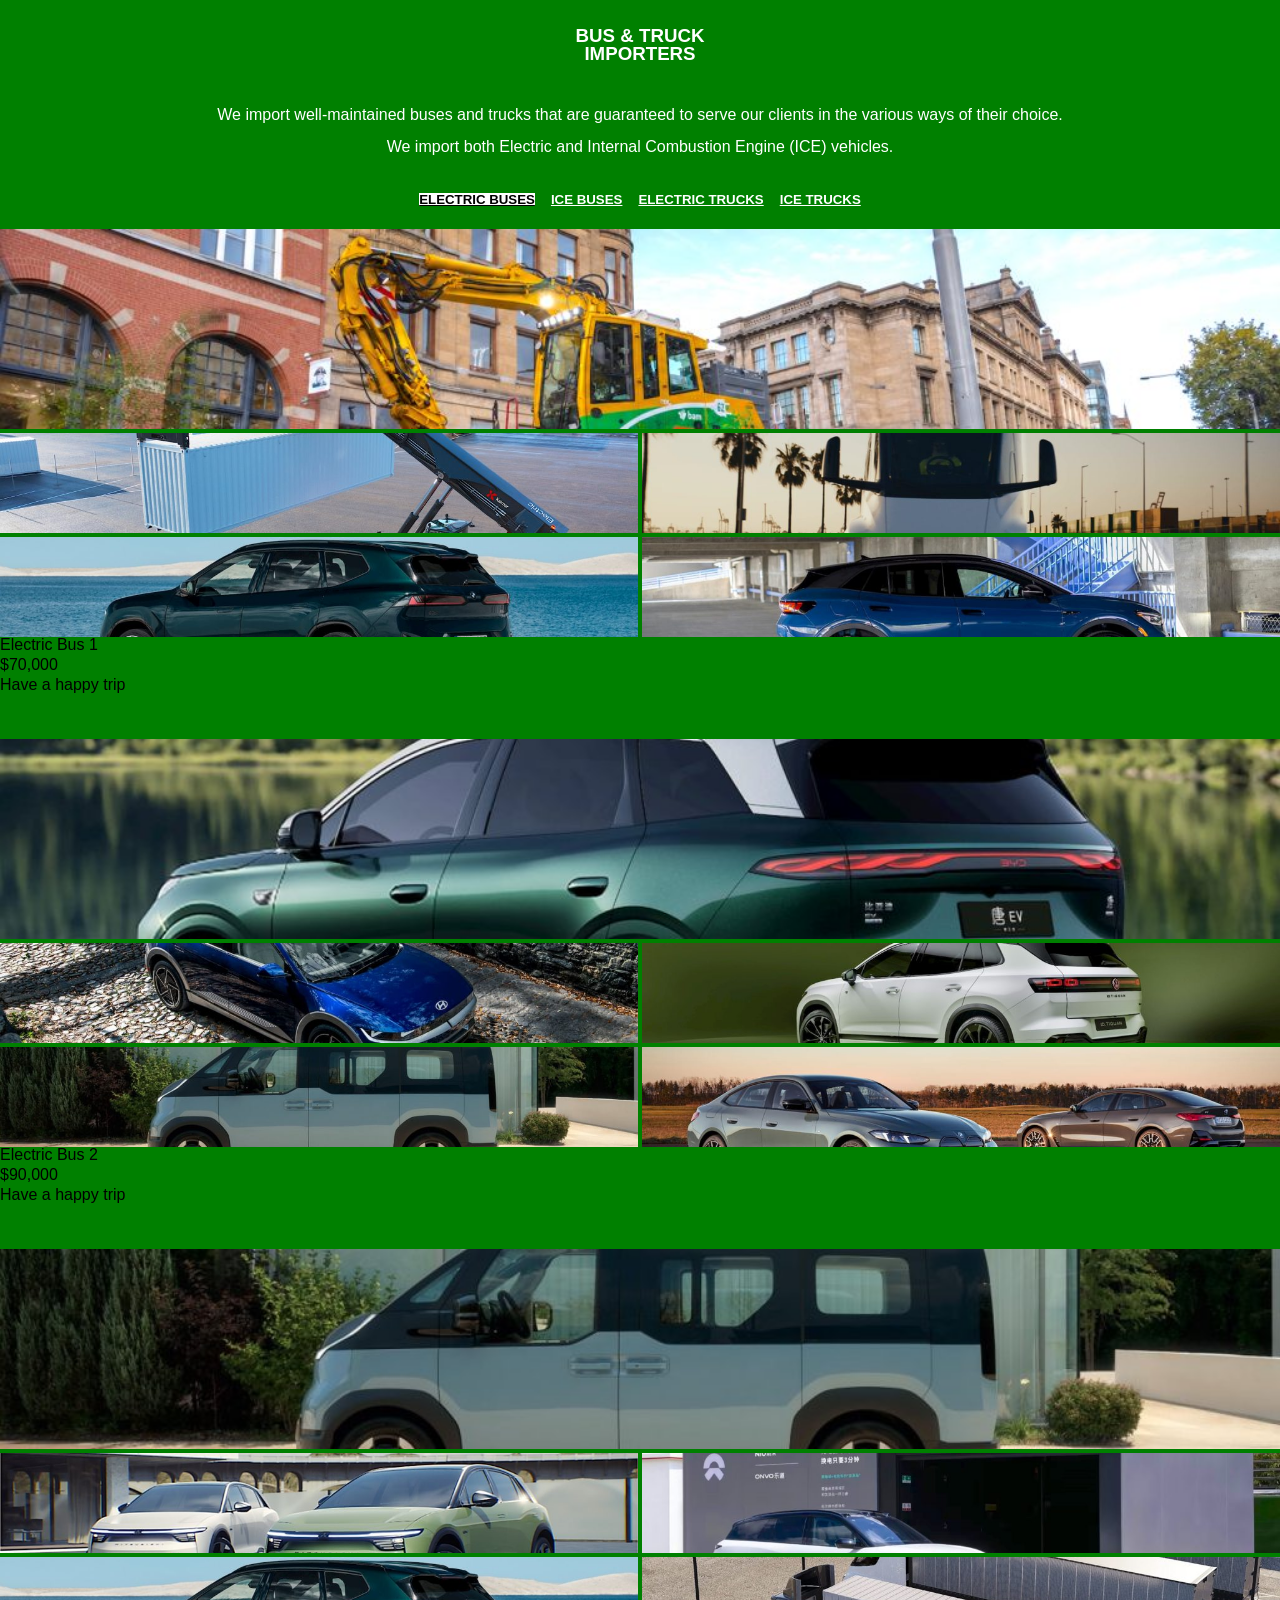
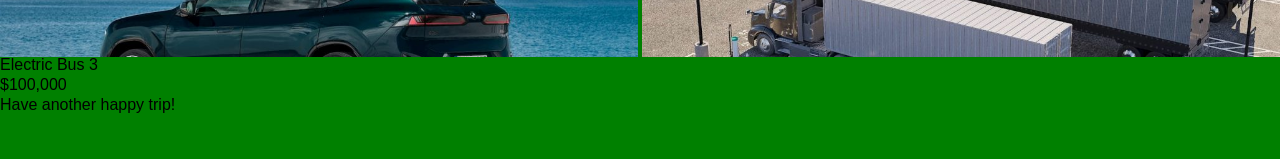
<file: index.html>
<!DOCTYPE html>
<html lang="en">
<head>
<meta charset="UTF-8" />
<meta name="viewport" content="width=device-width, initial-scale=1.0" />
<title>BUS & TRUCK IMPORTERS</title>
<link rel="icon" href="favicon.ico" type="image/x-icon">
<link rel="stylesheet" type="text/css" href="index.css">
<script src="index.js" defer></script>
</head>
<body>


<div class="page-container">
<div class="page-header-title">

<h3 style="margin-bottom:0;padding-top:0.5rem;">
BUS & TRUCK
</h3>
<h3 style="margin-top:0;padding-bottom:0.5rem">
IMPORTERS
</h3>

</div>
</div>


<div class="page-container">
<div class="page-header-intro">

<p>
 We import well-maintained buses and trucks that are guaranteed to serve our clients in the various ways of their choice.
</p>
<p>
We import both Electric and Internal Combustion Engine (ICE) vehicles.
</p>

</div>
</div>


<div class="page-container">

<div class="page-header-buttons">

<div class="electric-buses-button">
<h5>
<a href="index.html.html">ELECTRIC BUSES</a>
</h5>
</div>

<div class="ice-buses-button">
<h5>
<a href="ice-buses.html">ICE BUSES</a>
</h5>
</div>

<div class="electric-trucks-button">
<h5>
<a href="electric-trucks.html">ELECTRIC TRUCKS</a>
</h5>
</div>

<div class="ice-trucks-button">
<h5>
<a href="ice-trucks.html">ICE TRUCKS</a>
</h5>
</div>

</div>
</div>


<div class="page-container">

<div class="e-buses-list"  id="e-buses-list">



</div>
</div>



</body>
</file>
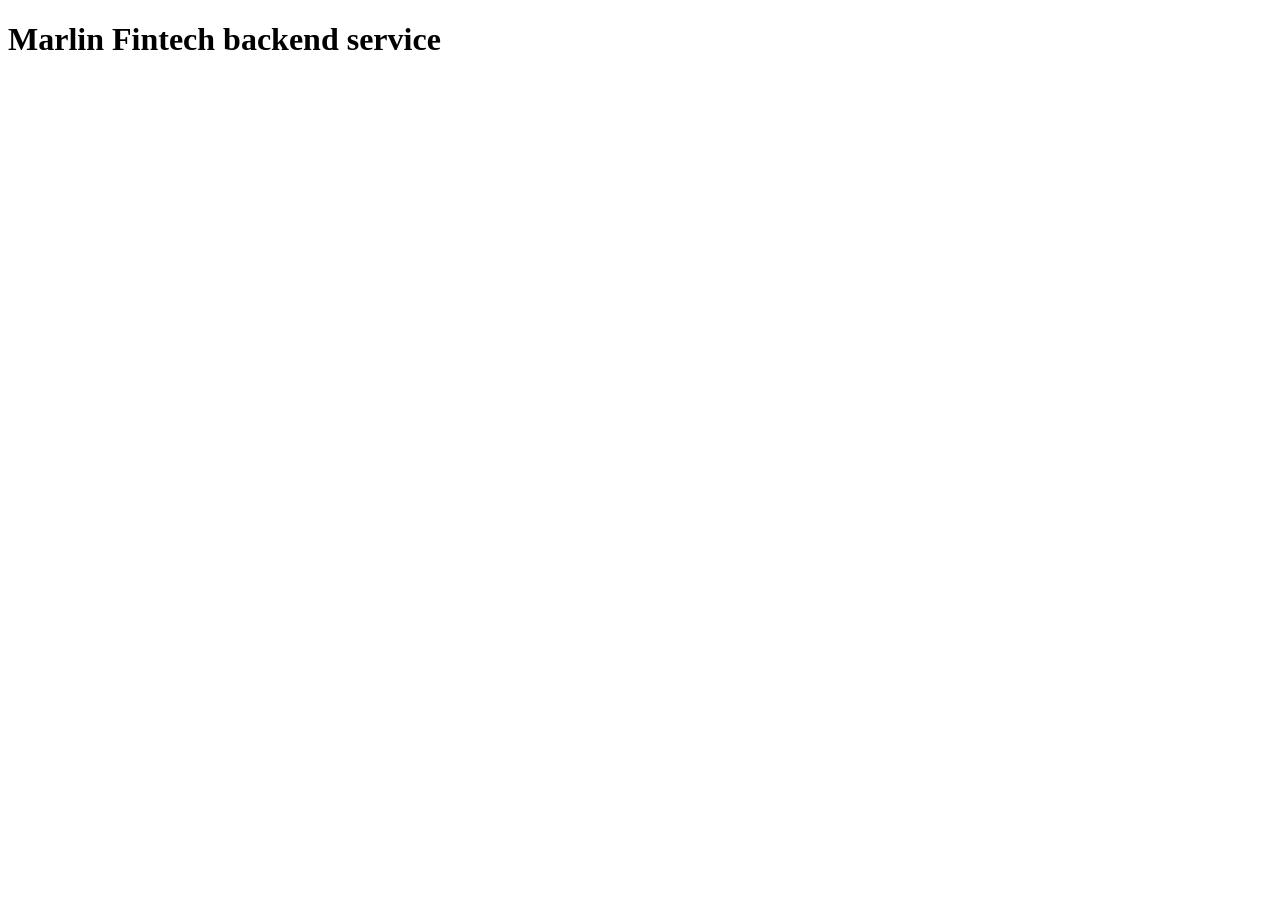
<file: netlify-public/index.html>
<!doctype html>
<html lang="en">
<head><meta charset="utf-8"><meta name="viewport" content="width=device-width,initial-scale=1">
<title>Marlin Fintech backend</title></head>
<body><h1>Marlin Fintech backend service</h1></body>
</html>
</file>
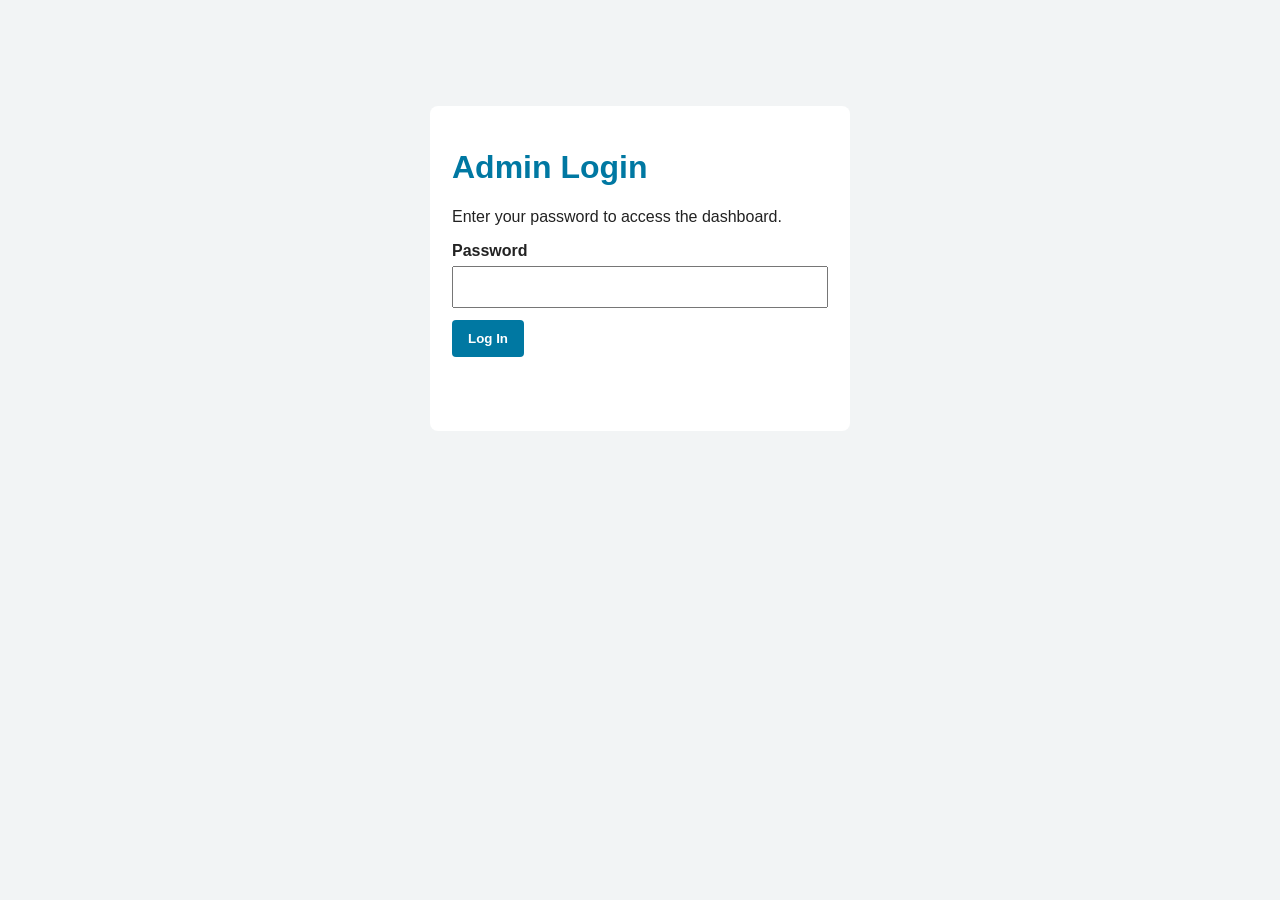
<file: admin.html>
<!DOCTYPE html>
<html lang="en">
<head>
    <meta charset="UTF-8">
    <meta name="viewport" content="width=device-width, initial-scale=1.0">
    <title>Electric Bus Dashboard</title>

    <style>
        * {
            box-sizing: border-box;
        }

        body {
            margin: 0;
            padding: 16px;
            font-family: Arial, sans-serif;
            background: #f2f4f5;
            color: #222;
        }

        .dashboard {
            max-width: 850px;
            margin: auto;
        }

        h1, h2 {
            color: #0078A2;
        }

        .panel {
            background: white;
            padding: 18px;
            margin-bottom: 18px;
            border-radius: 8px;
        }

        label {
            display: block;
            margin-top: 14px;
            font-weight: bold;
        }

        input, textarea, select {
            display: block;
            width: 100%;
            padding: 10px;
            margin-top: 6px;
            font: inherit;
        }

        textarea {
            min-height: 100px;
            resize: vertical;
        }

        button {
            border: 0;
            padding: 11px 16px;
            margin: 12px 6px 0 0;
            border-radius: 4px;
            background: #0078A2;
            color: white;
            font-weight: bold;
            cursor: pointer;
        }

        button.secondary {
            background: #555;
        }

        .listing {
            border-top: 1px solid #ddd;
            padding: 12px 0;
            overflow-wrap: anywhere;
        }

        .listing img, .preview img {
            width: 85px;
            height: 65px;
            object-fit: cover;
            margin: 5px 5px 0 0;
        }

        .preview {
            display: flex;
            flex-wrap: wrap;
            gap: 5px;
            margin-top: 8px;
        }

        .status {
            white-space: pre-wrap;
            overflow-wrap: anywhere;
            font-weight: bold;
        }

        .id-text {
            color: #0078A2;
            font-weight: bold;
        }

        .login-panel {
            max-width: 420px;
            margin: 10vh auto;
            background: white;
            padding: 22px;
            border-radius: 8px;
        }

        .login-error {
            color: #c62828;
            font-weight: bold;
            min-height: 20px;
        }

        #logoutButton {
            float: right;
            margin-top: 0;
        }
    </style>
</head>

<body>

<!-- LOGIN SECTION -->

<div id="loginPanel" class="login-panel">

    <h1>Admin Login</h1>

    <p>Enter your password to access the dashboard.</p>

    <form id="loginForm">

        <label for="adminPassword">Password</label>

        <input
            id="adminPassword"
            type="password"
            autocomplete="off"
            autocapitalize="none"
    spellcheck="false"
            required
        >

        <button type="submit">Log In</button>

        <p
            id="loginError"
            class="login-error"
            role="alert"
        ></p>

    </form>

</div>


<!-- ADMIN DASHBOARD -->

<div class="dashboard" id="adminDashboard" hidden>

    <h1>
        Electric Bus Dashboard

        <button
            type="button"
            id="logoutButton"
            class="secondary"
        >
            Log Out
        </button>
    </h1>


    <!-- MANAGE LISTINGS -->

    <div class="panel">

        <h2>Manage Listings</h2>

        <label for="existingBus">
            Select a listing to edit
        </label>

        <select id="existingBus">

            <option value="">Add a new listing</option>

        </select>

        <p>
            Next available ID:
            <strong id="nextId">Loading...</strong>
        </p>

        <button
            type="button"
            id="newButton"
            class="secondary"
        >
            Add New Bus
        </button>

    </div>


    <!-- BUS FORM -->

    <form id="busForm" class="panel">

        <h2 id="formHeading">Add a Bus Listing</h2>

        <p id="currentId" class="id-text">
            New listing
        </p>


        <label for="title">Bus title</label>

        <input
            id="title"
            name="title"
            type="text"
            required
        >


        <label for="price">Price</label>

        <input
            id="price"
            name="price"
            type="text"
            placeholder="e.g. KSh 7,000,000"
        >


        <label for="description">Description</label>

        <textarea
            id="description"
            name="description"
        ></textarea>


        <h2>Images</h2>

        <p>
            Choose images from your phone.
            Leave an image field empty when editing
            to keep the current image.
        </p>


        <label for="largeImage">Large image</label>

        <input
            id="largeImage"
            name="largeImage"
            type="file"
            accept="image/*"
        >

        <div
            id="preview-largeImage"
            class="preview"
        ></div>


        <label for="smallImage1">Small image 1</label>

        <input
            id="smallImage1"
            name="smallImage1"
            type="file"
            accept="image/*"
        >

        <div
            id="preview-smallImage1"
            class="preview"
        ></div>


        <label for="smallImage2">Small image 2</label>

        <input
            id="smallImage2"
            name="smallImage2"
            type="file"
            accept="image/*"
        >

        <div
            id="preview-smallImage2"
            class="preview"
        ></div>


        <label for="smallImage3">Small image 3</label>

        <input
            id="smallImage3"
            name="smallImage3"
            type="file"
            accept="image/*"
        >

        <div
            id="preview-smallImage3"
            class="preview"
        ></div>


        <label for="smallImage4">Small image 4</label>

        <input
            id="smallImage4"
            name="smallImage4"
            type="file"
            accept="image/*"
        >

        <div
            id="preview-smallImage4"
            class="preview"
        ></div>


        <button
            type="submit"
            id="saveButton"
        >
            Save New Listing
        </button>

        <button
            type="button"
            id="cancelButton"
            class="secondary"
        >
            Clear Form
        </button>

        <p
            id="status"
            class="status"
            role="status"
        ></p>

    </form>


    <!-- EXISTING LISTINGS -->

    <div class="panel">

        <h2>Existing Bus Listings</h2>

        <div id="listingList">
            Loading listings...
        </div>

    </div>

</div>


<!-- LOGIN AND LOGOUT JAVASCRIPT -->

<script>

(function () {

    const ADMIN_PASSWORD = "30oct2026";

    const SESSION_KEY = "busDashboardLoggedIn";

    const loginPanel =
        document.getElementById("loginPanel");

    const dashboard =
        document.getElementById("adminDashboard");

    const loginForm =
        document.getElementById("loginForm");

    const passwordInput =
        document.getElementById("adminPassword");

    const loginError =
        document.getElementById("loginError");

    let adminScriptLoaded = false;


    function openDashboard() {

        loginPanel.hidden = true;

        dashboard.hidden = false;


        if (!adminScriptLoaded) {

            adminScriptLoaded = true;

            const script =
                document.createElement("script");

            script.src = "admin.js";

            script.defer = true;

            document.body.appendChild(script);

        }

    }


    // Check whether the user is already logged in
    // during this browser tab session.

    if (
        sessionStorage.getItem(SESSION_KEY) === "yes"
    ) {

        openDashboard();

    }


    // LOGIN

    loginForm.addEventListener(
        "submit",
        function (event) {

            event.preventDefault();


            if (
                passwordInput.value === ADMIN_PASSWORD
            ) {

                sessionStorage.setItem(
                    SESSION_KEY,
                    "yes"
                );

                loginError.textContent = "";

                openDashboard();

            } else {

                loginError.textContent =
                    "Incorrect password. Please try again.";

                passwordInput.value = "";

                

            }

        }
    );


    // LOGOUT

    document
        .getElementById("logoutButton")
        .addEventListener("click", function () {

            sessionStorage.removeItem(SESSION_KEY);

            window.location.reload();

        });


})();

</script>

</body>
</html>
</file>
<file: index.css>
html, body {height: 100%;width: 100%;margin: 0;font-size: 1rem;font-family: sans-serif;word-spacing: normal;line-height: 1;scroll-behavior: smooth;}

body {background: #FFFFFF;overflow-x: hidden;display: grid;}

.page-container {word-wrap: break-word;background: green;display: grid;gap: 0.125rem;width: 100%;}

.page-header-title h3{color:#FFFFFF; text-align:center;}

.page-header-intro p{text-align:center;color:#FFFFFF}

.page-header-buttons{display:flex;gap:1rem;margin:0 auto;font-weight:bold;background:green}
.page-header-buttons a{color:#FFFFFF}
.electric-buses-button h5{background:#FFFFFF}
.electric-buses-button a{color:#000000}

.e-buses-list-item{display:grid;grid-template-rows:1fr 1fr 0.5fr;}

.small-images-container{display: grid;grid-template: repeat(2, 1fr) / repeat(2, 1fr);}

.list-text{display:grid;grid-template-rows:1fr 1fr 3fr;}

.large-image-container {
    width: 100%;
}

.e-buses-list-item-large-image {
    display: block;
    width: 100%;
    height: 200px;
    object-fit: cover;
}

.small-images-container {
    display: grid;
    grid-template: repeat(2, 1fr) / repeat(2, 1fr);
    gap: 0.25rem;
}

.e-buses-list-item-small-image {
    display: block;
    width: 100%;
    height: 100px;
    object-fit: cover;
}
</file>
